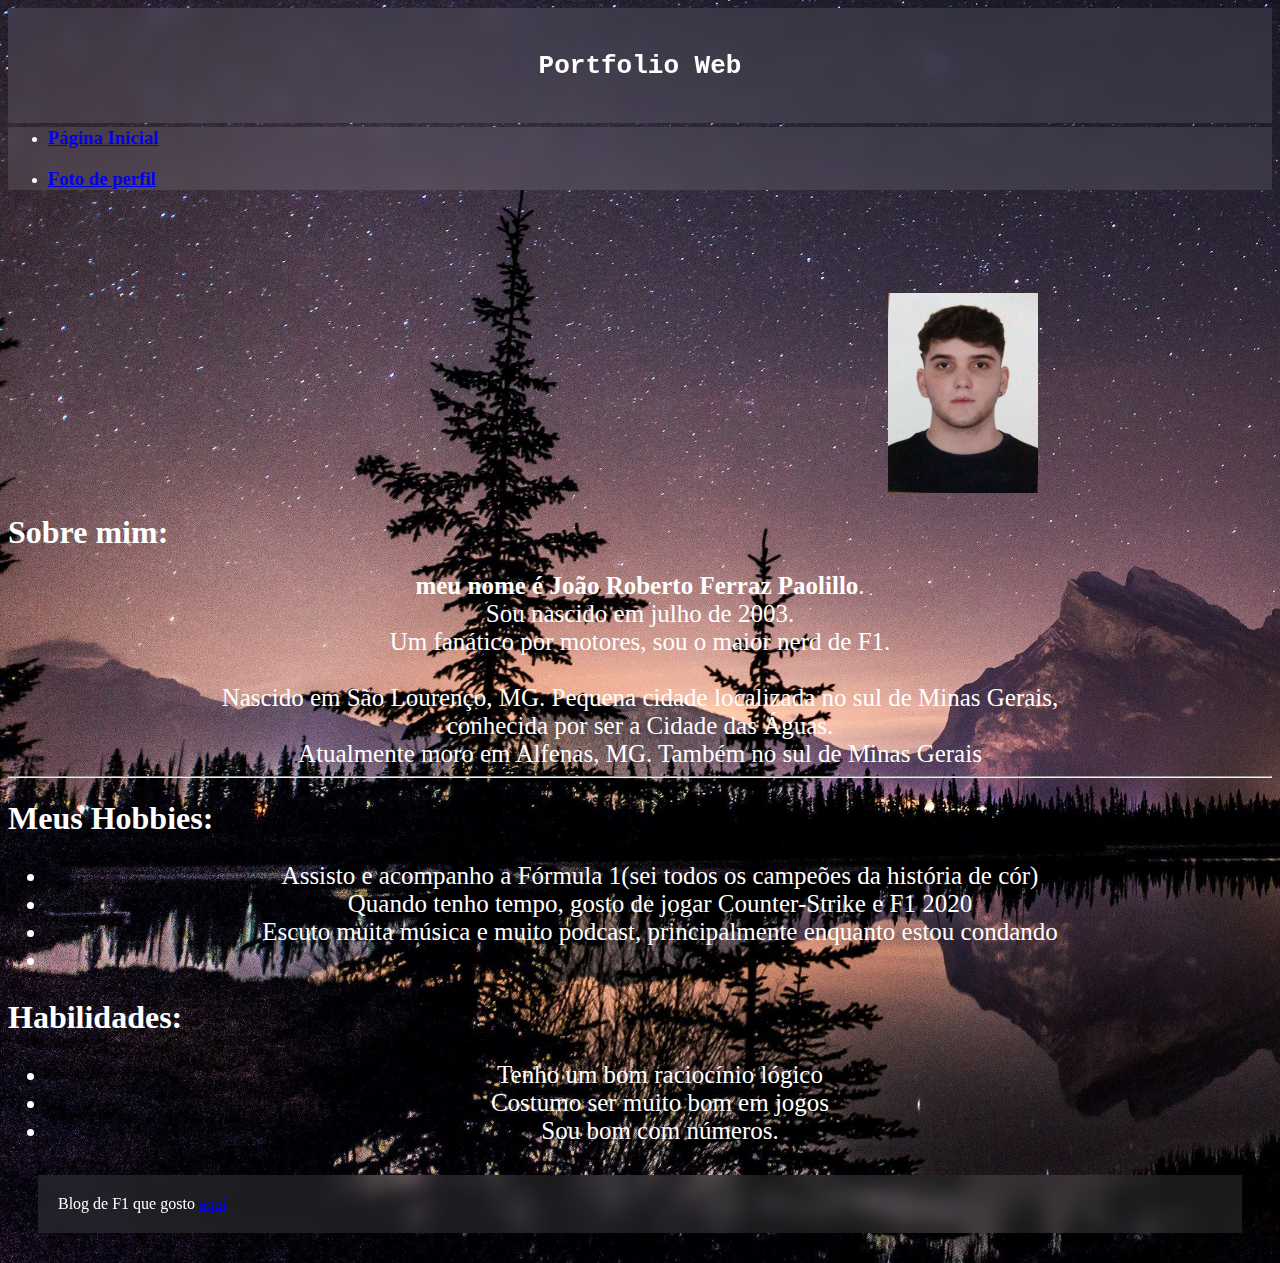
<file: index.html>
<html lang="pt-br">
  <head>
    <meta charset="UTF-8" />
    <meta http-equiv="X-UA-Compatible" content="IE=edge" />
    <meta name="viewport" content="width=device-width, initial-scale=1.0" />
    <link rel="stylesheet" href="style1.css" />
    <title>Portfolio Web</title>
  </head>
  <body>
    <header class="header">
      <section>
        <h1>Portfolio Web</h1>
      </section>
    </header>
    <nav class="navigation">
      <ul>
        <li>
          <a href="joaorfp.github.io" target="_blank"><h3>Página Inicial</h3></a>
        </li>
        <li>
          <a href="http://127.0.0.1:5501/fotinha.jpeg" target="_blank"><h3>Foto de perfil</h3></a>
          </li>
      </ul>
    </nav>
    <main>
        <aside class="aside">
            Mais informações sobre mim:<br>
            <a href="https://www.instagram.com/paolillo_jr/" target="_blank">instagram</a>
        </aside>
    <article>
      <section class="article-photo">
        <img src="./fotinha.jpeg" alt="foto de perfil" id="foto-de-perfil" />
        <br>
      </section>
    <h1>Sobre mim:</h1>
      <section class="article-general">
          <strong>meu nome é João Roberto Ferraz Paolillo</strong>.<br>
          Sou nascido em julho de 2003.<br>
          Um fanático por motores, sou o maior nerd de F1.<br>
          <br>
      </section>
      <section class="article-general">
          Nascido em São Lourenço, MG. Pequena cidade localizada no sul de Minas Gerais,<br>
          conhecida por ser a Cidade das Águas.<br>
          Atualmente moro em Alfenas, MG. Também no sul de Minas Gerais<br>
      </section>
      <hr>
      <h1>Meus Hobbies: </h1>
      <section class="article-general">
        <ul>
            <li>Assisto e acompanho a Fórmula 1(sei todos os campeões da história de cór)</li>
            <li>Quando tenho tempo, gosto de jogar Counter-Strike e F1 2020</li>
            <li>Escuto muita música e muito podcast, principalmente enquanto estou condando</li>
            <li></li>
        </ul>  
      </section>
      <h1>Habilidades: </h1>
      <section class="article-general">
            <ul>
                <li>Tenho um bom raciocínio lógico</li>
                <li>Costumo ser muito bom em jogos</li>
                <li>Sou bom com números.</li>
            </ul>
      </section>
    </article>
      <footer class="footer">
          Blog de F1 que gosto <a href="https://www.botecof1.com.br/">aqui</a>
      </footer>

    </main>
  </body>
</html>
</file>
<file: style1.css>
body {
  background-image: url(./wp4676574-4k-pc-wallpapers.jpg);
  background-size: cover;
  background-repeat: no-repeat;
  overflow: auto;
}
::-webkit-scrollbar {
    width: 10px;
}
::-webkit-scrollbar-track {/* scrollbar inspirada na pagina da OnebitCode */
    background: #ff0043;  
}
::-webkit-scrollbar-thumb {
    background: #000000;
    border-radius: 30px;
}
.header {
  background: rgba(255, 255, 255, 0.1);
  backdrop-filter: blur(10px);
  -webkit-backdrop-filter: blur(10px);
  color: white;
  padding: 2%;
  text-align: center;
  margin: 0px;
  font-family: monospace;
}

.navigation {
  margin-top: -15px;
  background: rgba(255, 255, 255, 0.1);
  backdrop-filter: blur(10px);
  -webkit-backdrop-filter: blur(10px);
  color: white;
  font: bold;
}
#foto-de-perfil {
  width: 150px;
  height: 200px;
  margin-left: 880px;
}
.article-photo {
  color: white;
}
.article-general {
    color: white;
    font-size: 25px;
    text-align: center;
}
/*.article-city {
    color: white;
    font-size: 25px;
    text-align: center;
}
.article-hobbies {
    color: white;
    font-size: 25px;
    text-align: center;
}
.article-abilities {
    color: white;
    font-size: 25px;
    text-align: center;
}*/
.footer {
  background: rgba(255, 255, 255, 0.1);
  backdrop-filter: blur(10px);
  -webkit-backdrop-filter: blur(10px);
  color: white;
  padding: 20px;
  margin: 30px;
  text-align: left;
}
.aside {
    text-align: right;
    color: white;
    font-size: 18px;
    padding-left: 1760px;
    width: 100px;
}





h1 {
    color: white;
}
</file>
